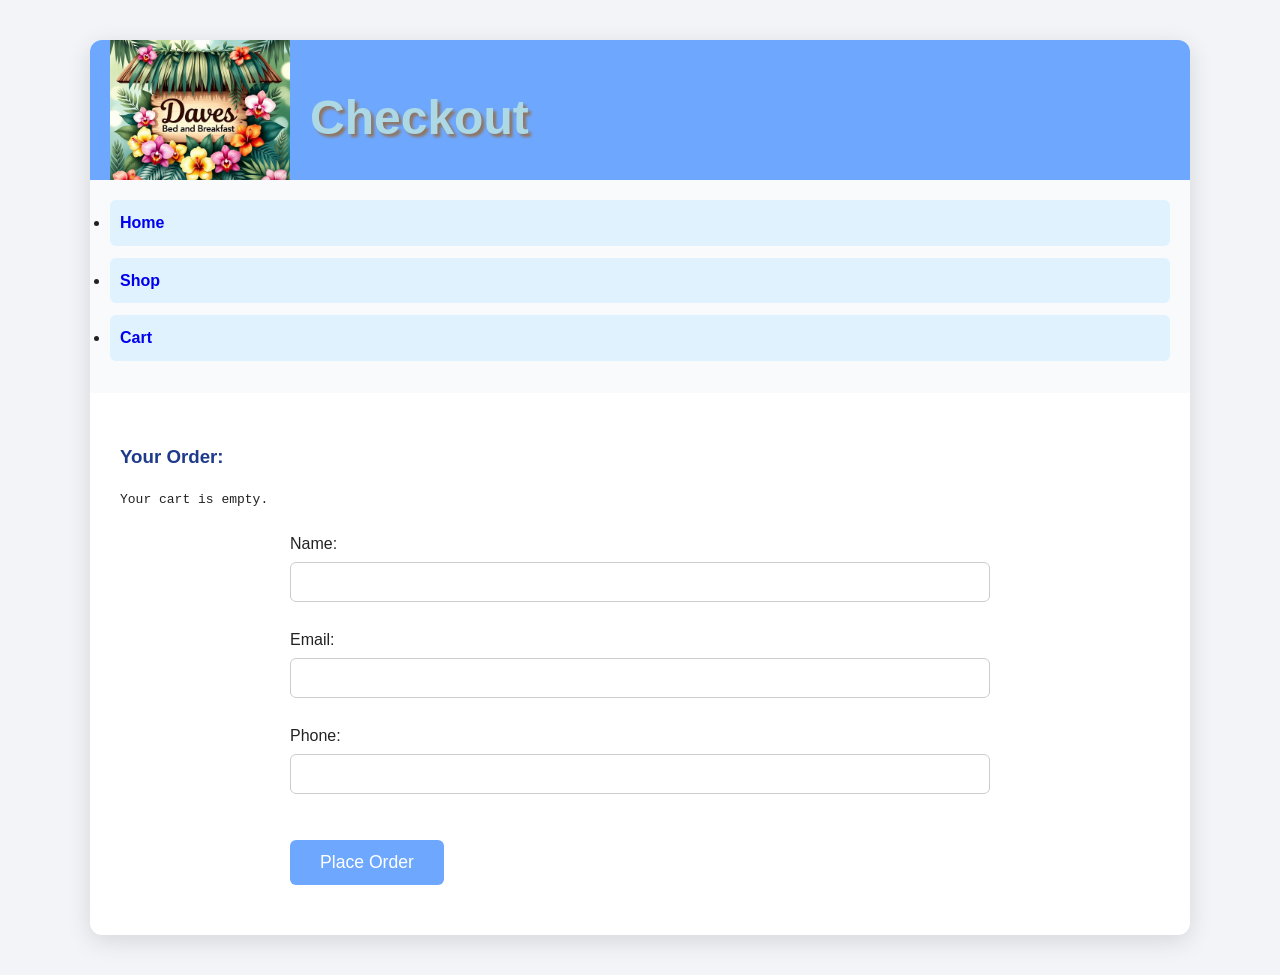
<file: checkout.html>
<!DOCTYPE html>
<html lang="en">
<head>
    <title>Checkout</title>
    <meta charset="utf-8">
    <link rel="stylesheet" href="styles/styles.css">
    <script src="scripts/checkout.js" defer></script>
</head>

<body>
<div id="wrapper">

<header>
    <h1>Checkout</h1>
</header>

<nav>
<ul> 
    <li><a href="index.html">Home</a></li>
    <li><a href="shop.html">Shop</a></li>
    <li><a href="cart.html">Cart</a></li>
</ul>
</nav>

<main>

<h3>Your Order:</h3>
<pre id="summary"></pre>

<form id="checkoutForm">
    Name: <input type="text" id="name"><br><br>
    Email: <input type="text" id="email"><br><br>
    Phone: <input type="text" id="phone"><br><br>

    <button type="submit">Place Order</button>
</form>

</main>

</div>
</body>
</html>
</file>
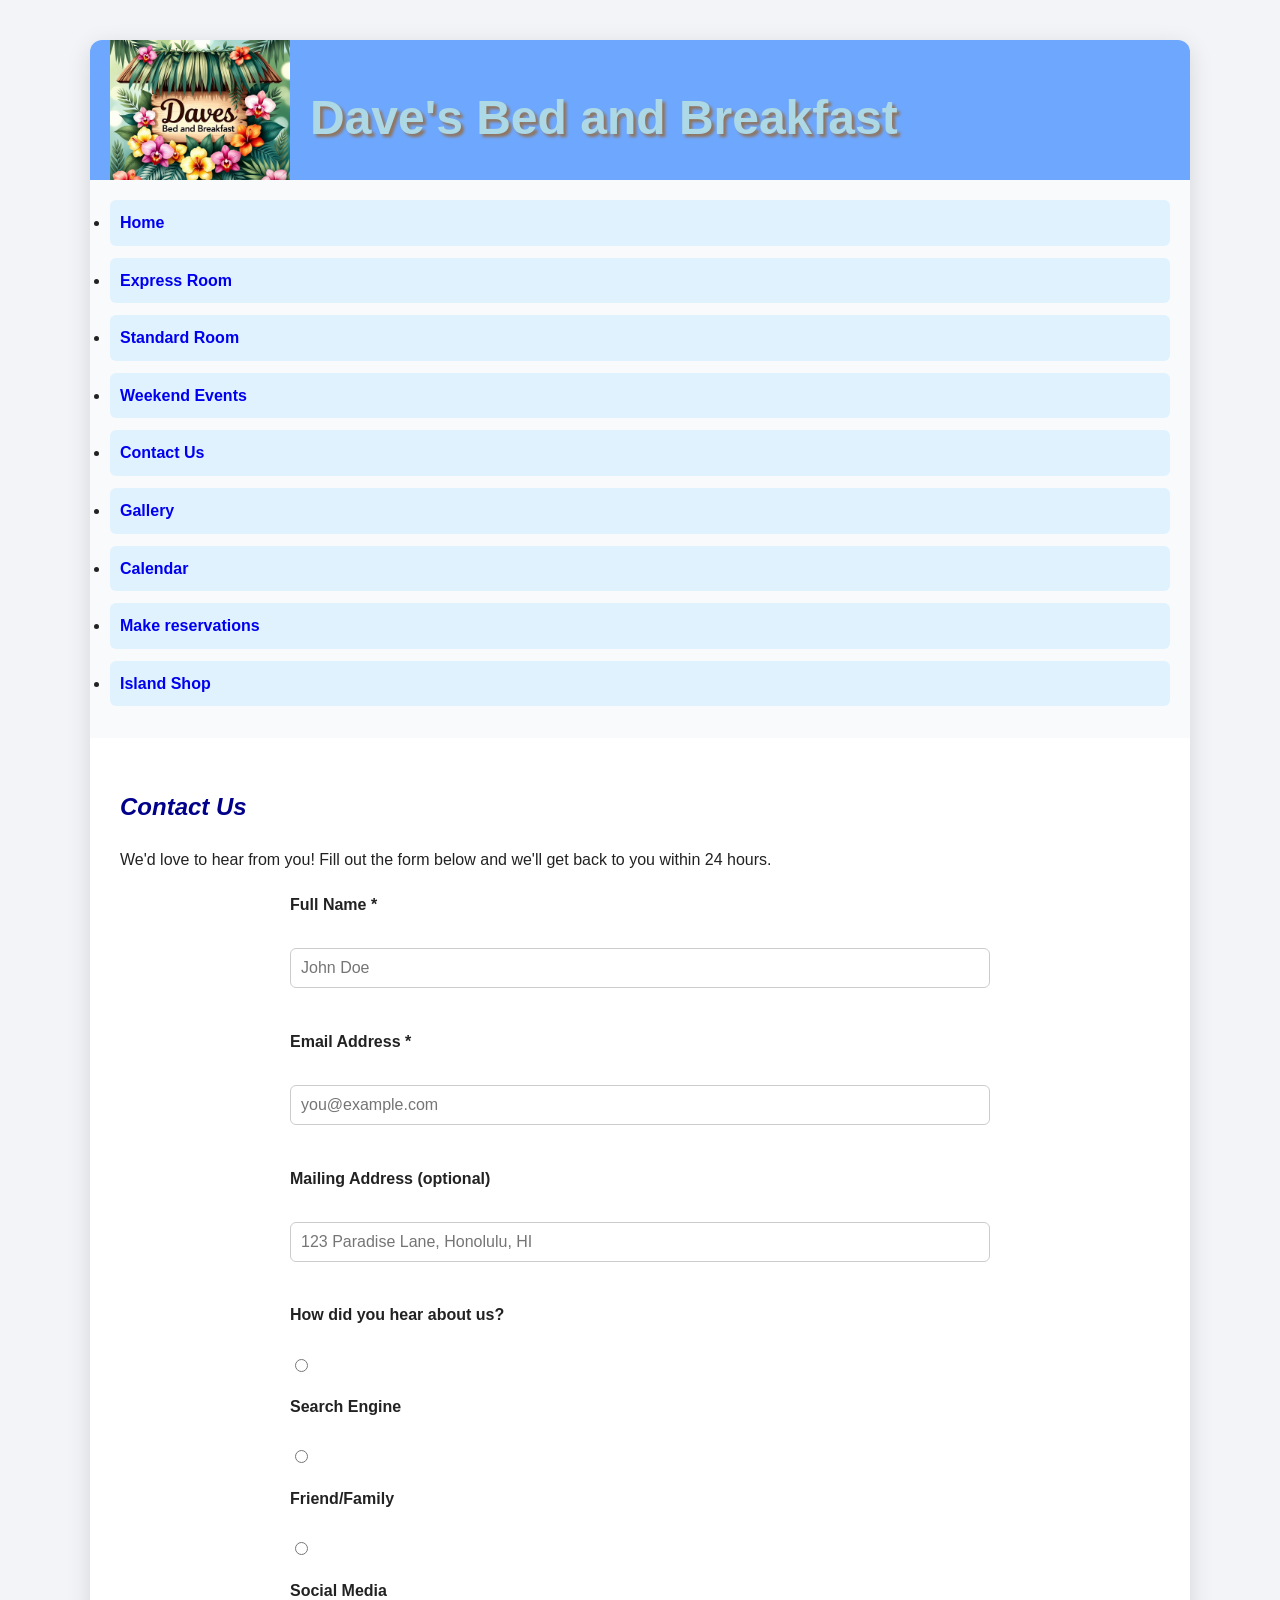
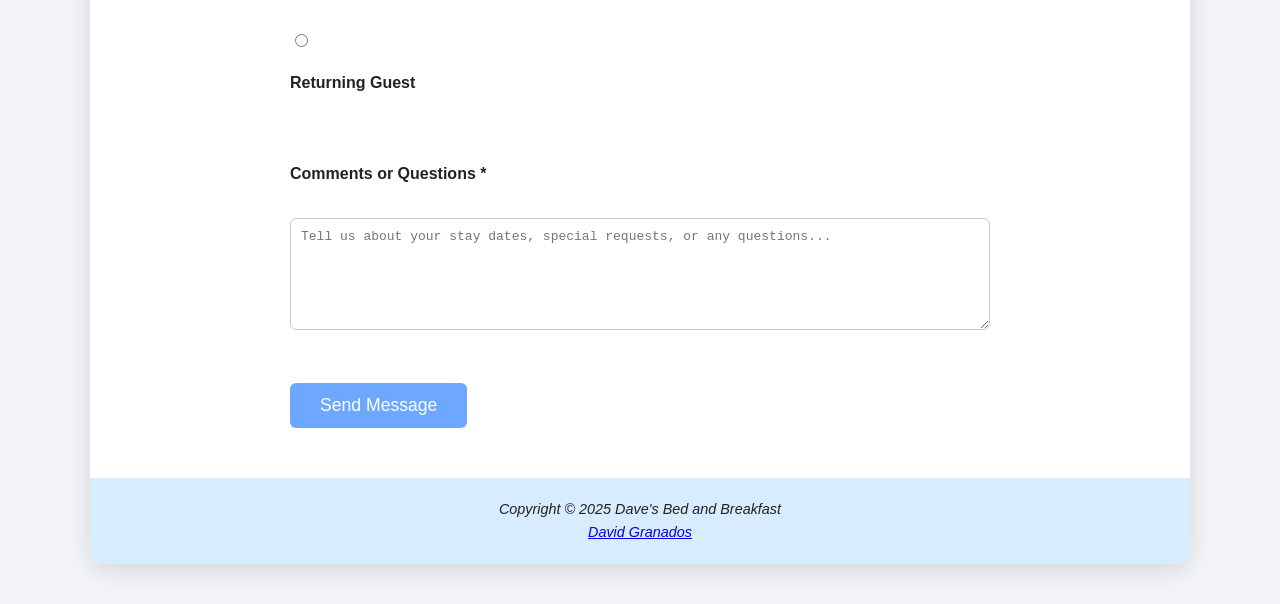
<file: contact.html>
<!DOCTYPE html>
<html lang="en">
<head>
    <title>Dave's Bed and Breakfast - Contact Us</title>
    <meta charset="utf-8">
    <meta name="viewport" content="width=device-width, initial-scale=1">
    <link rel="stylesheet" href="styles/styles.css">
</head>
<body>
<div id="wrapper">
  <header>
      <h1>Dave's Bed and Breakfast</h1>
     
  </header>
  <nav>
  <ul> 
      <li><a href="index.html">Home</a></li>
      <li><a href="rooms/express.html">Express Room</a></li>
      <li><a href="rooms/standard.html">Standard Room</a></li>
      <li><a href="events/weekend.html">Weekend Events</a></li>
      <li><a href="contact.html">Contact Us</a></li>
    	<li><a href="gallery.html">Gallery</a></li>
      <li><a href="daves_calendar.html">Calendar</a></li> 
      <li><a href="costs/reservations.html">Make reservations</a></li>
      <li><a href="shop.html"> Island Shop</a></li> 
  </ul>
  </nav>
  <main>
        <h2>Contact Us</h2>
        <p>We'd love to hear from you! Fill out the form below and we'll get back to you within 24 hours.</p>

        <form action="https://webdevbasics.net/scripts/demo.php" method="post">
            <label for="name">Full Name *</label><br>
            <input type="text" id="name" name="name" required placeholder="John Doe"><br><br>

            <label for="email">Email Address *</label><br>
            <input type="email" id="email" name="email" required placeholder="you@example.com"><br><br>

            <label for="address">Mailing Address (optional)</label><br>
            <input type="text" id="address" name="address" placeholder="123 Paradise Lane, Honolulu, HI"><br><br>

            <label>How did you hear about us?</label><br>
            <input type="radio" name="source" value="search" id="search">
            <label for="search">Search Engine</label><br>
            <input type="radio" name="source" value="friend" id="friend">
            <label for="friend">Friend/Family</label><br>
            <input type="radio" name="source" value="social" id="social">
            <label for="social">Social Media</label><br>
            <input type="radio" name="source" value="returning" id="returning">
            <label for="returning">Returning Guest</label><br><br>

            <label for="comments">Comments or Questions *</label><br>
            <textarea id="comments" name="comments" rows="6" cols="50" required placeholder="Tell us about your stay dates, special requests, or any questions..."></textarea><br><br>

            <button type="submit">Send Message</button>
        </form>
    </main>

    <footer>
        Copyright &copy; 2025 Dave's Bed and Breakfast<br>
        <a href="mailto:dgluna@amarillocollege.com">David Granados</a>
    </footer>
</div>
</body>
</html>
</file>
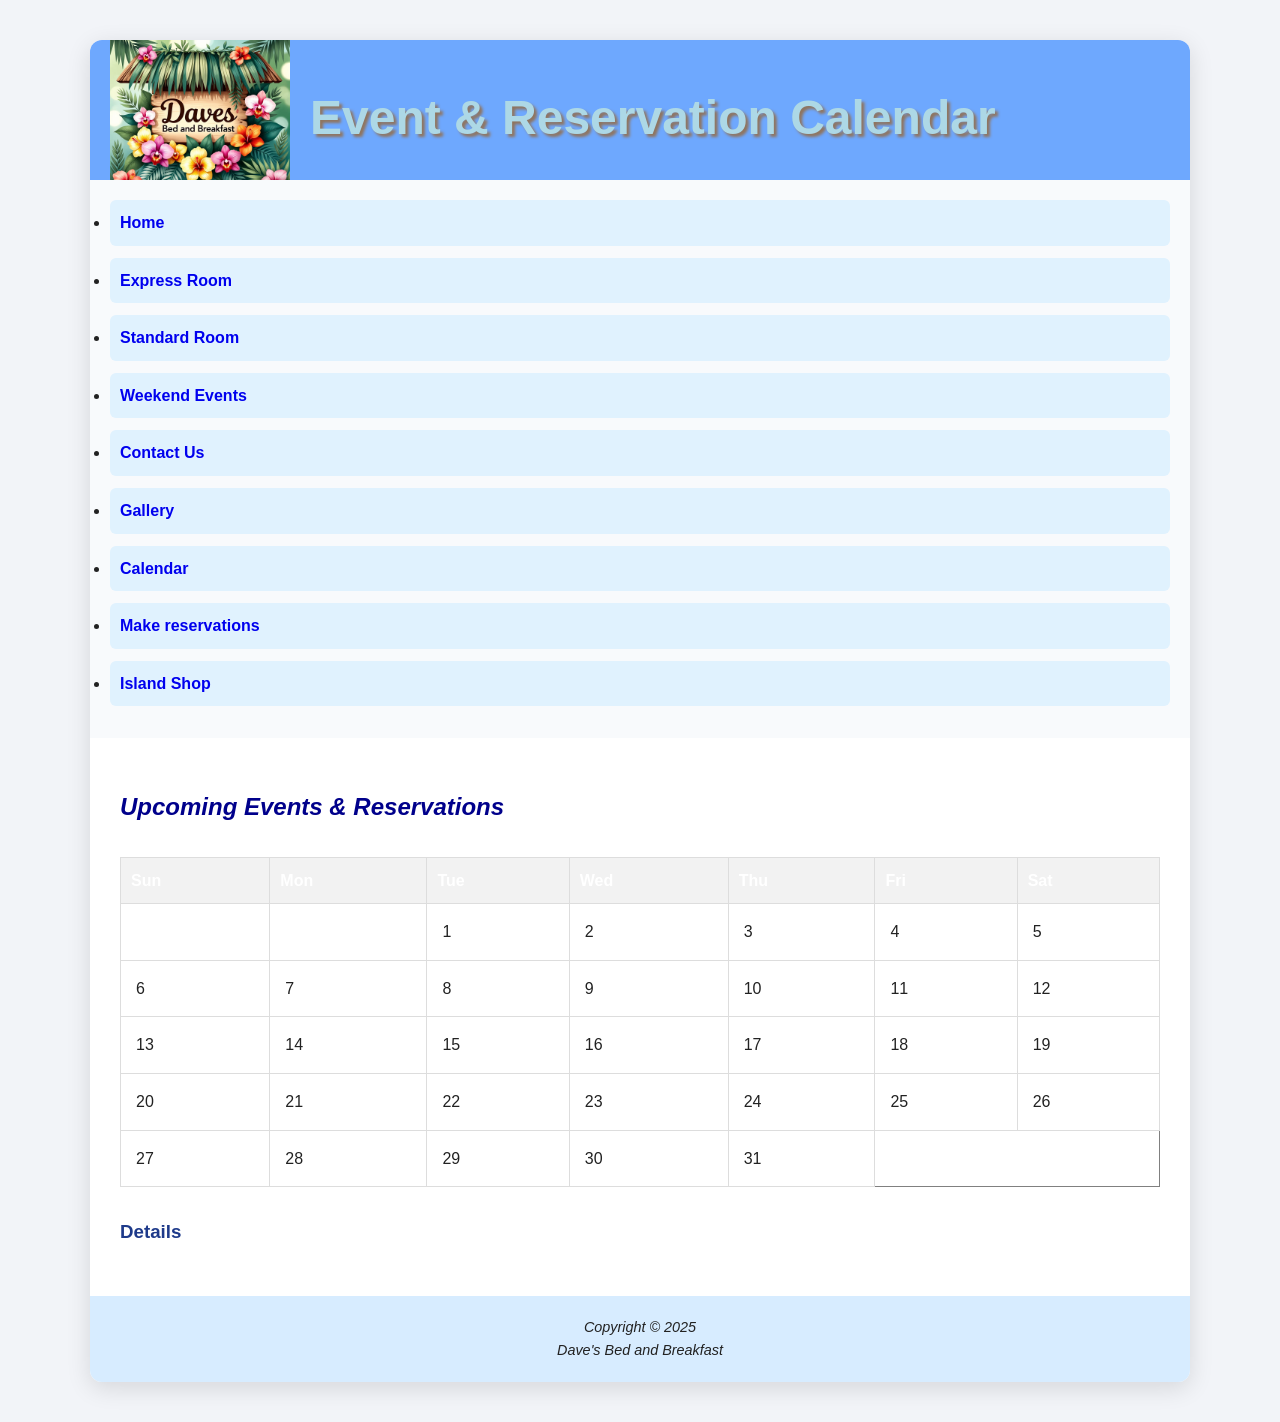
<file: daves_calendar.html>
<!DOCTYPE html>
<html lang="en">
<head>
    <title>Calendar - Dave's Bed and Breakfast</title>
    <meta charset="utf-8">
    <link href="styles/styles.css" rel="stylesheet">
    <script src="scripts/calendar.js" defer></script>
</head>

<body>
<div id="wrapper">

<header>
    <h1>Event & Reservation Calendar</h1>
</header>

<nav>
    <ul> 
      <li><a href="index.html">Home</a></li>
      <li><a href="rooms/express.html">Express Room</a></li>
      <li><a href="rooms/standard.html">Standard Room</a></li>
      <li><a href="events/weekend.html">Weekend Events</a></li>
       <li><a href="contact.html">Contact Us</a></li>
        <li><a href="gallery.html">Gallery</a></li>
      <li><a href="daves_calendar.html">Calendar</a></li>
      <li><a href="costs/reservations.html">Make reservations</a></li>
      <li><a href="shop.html"> Island Shop</a></li> 
      
      
    </ul>
</nav>

<main>
    <h2>Upcoming Events & Reservations</h2>

    <!-- Calendar Container -->
    <div id="calendar"></div>

    <!-- Event List -->
    <h3>Details</h3>
    <ul id="eventList"></ul>
</main>

<footer>
    Copyright &copy; 2025<br>
    Dave's Bed and Breakfast
</footer>

</div>
</body>
</html>
</file>
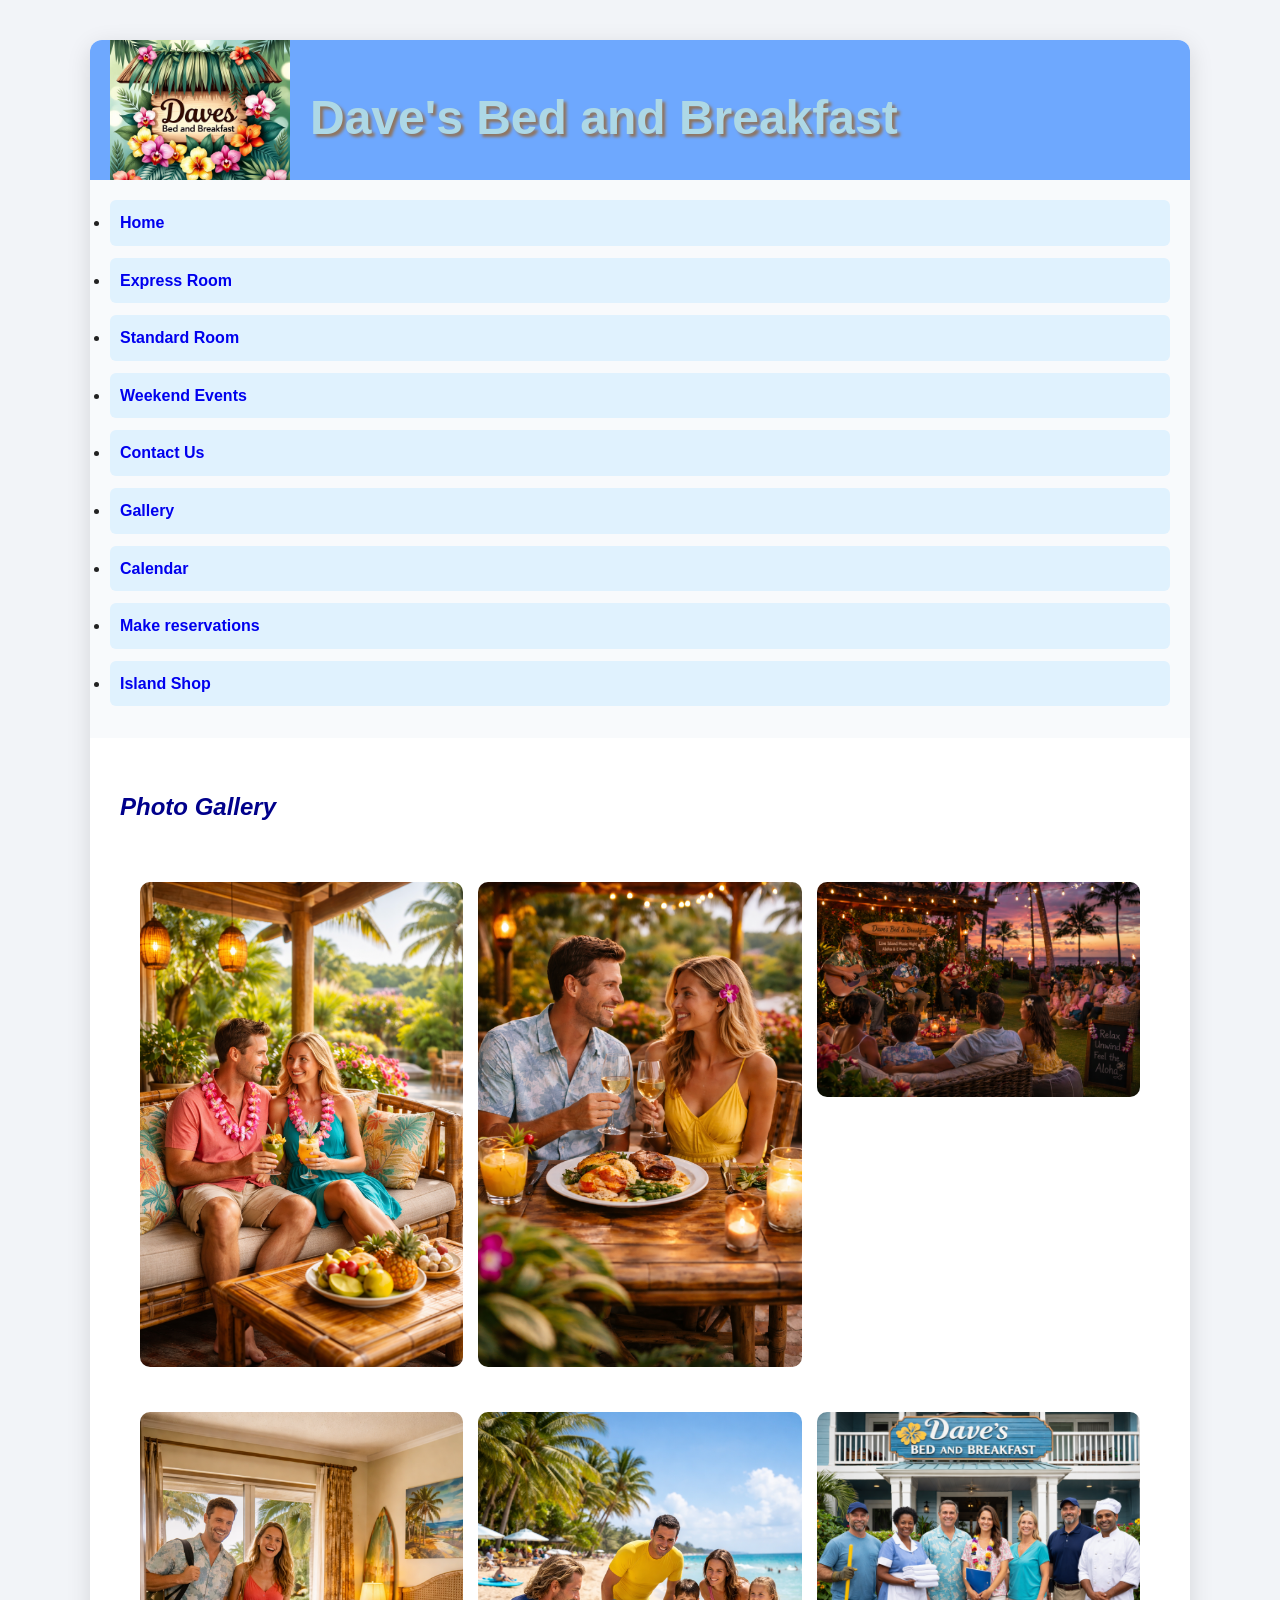
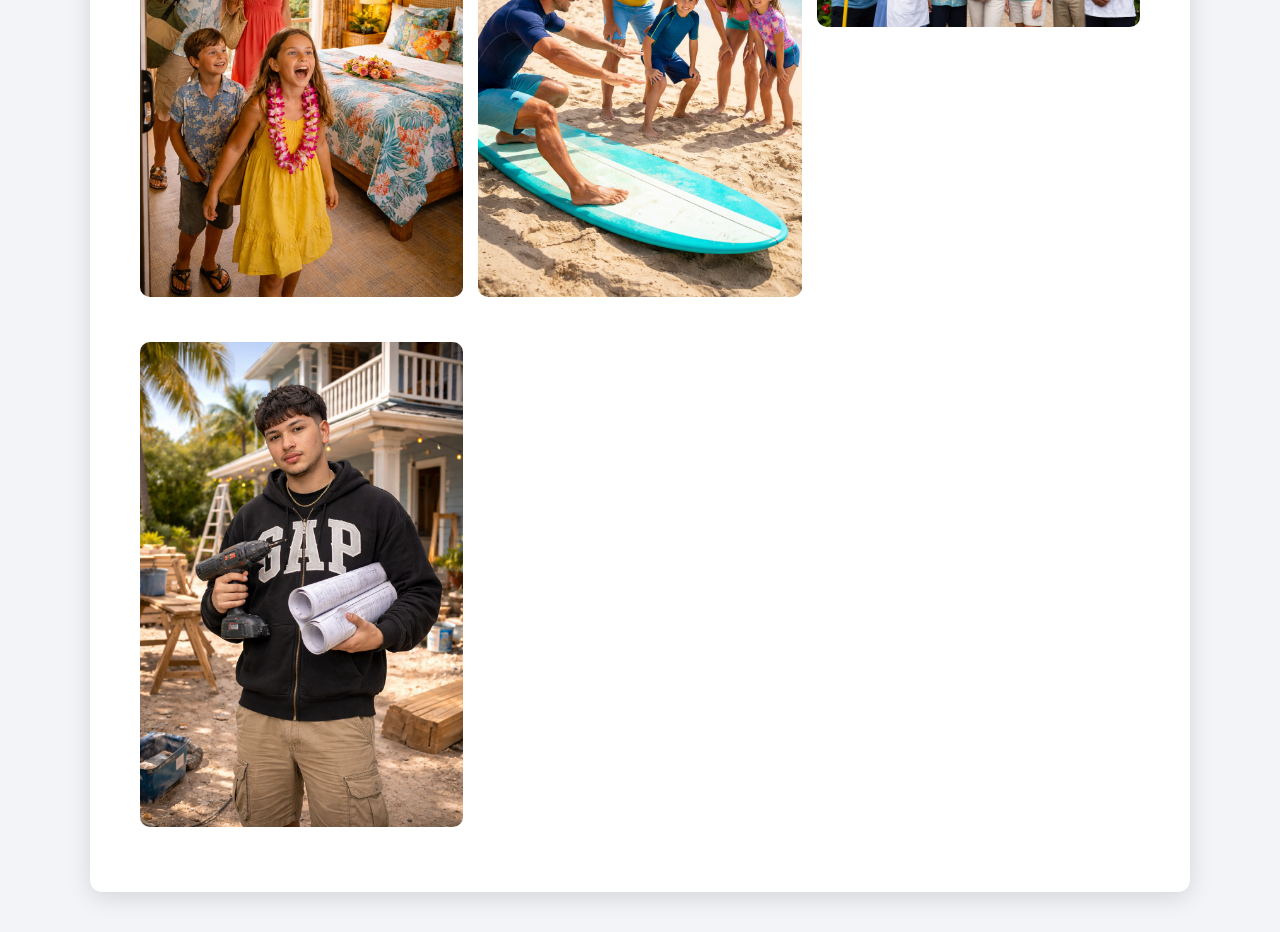
<file: gallery.html>
<!DOCTYPE html>
<html lang="en">
<head>
    <title>Dave's Bed and Breakfast - Gallery</title>
    <meta charset="utf-8">
    <meta name="viewport" content="width=device-width, initial-scale=1">
    <link rel="stylesheet" href="styles/styles.css">

    <!-- DATA -->
    <script src="scripts/javaScript_gallery.js" defer></script>

    <!-- LOGIC -->
    <script src="scripts/gallery_2.js" defer></script>
</head>

<body>
<div id="wrapper">

<header>
    <h1>Dave's Bed and Breakfast</h1>
</header>

<nav>
<ul> 
    <li><a href="index.html">Home</a></li>
    <li><a href="rooms/express.html">Express Room</a></li>
    <li><a href="rooms/standard.html">Standard Room</a></li>
    <li><a href="events/weekend.html">Weekend Events</a></li>
    <li><a href="contact.html">Contact Us</a></li>
    <li><a href="gallery.html">Gallery</a></li>
    <li><a href="daves_calendar.html">Calendar</a></li> 
    <li><a href="costs/reservations.html">Make reservations</a></li>
    <li><a href="shop.html"> Island Shop</a></li> 
</ul>
</nav>

<main>
    <h2>Photo Gallery</h2>

    <!-- IMAGES LOAD HERE -->
    <div class="gallery" id="gallery"></div>
</main>

<!-- LIGHTBOX -->
<div id="lightbox">
    <span id="close">&times;</span>
    <img id="lightbox-img" alt="Expanded image">
    <p id="caption"></p>
</div>

</div>
</body>
</html>
</file>
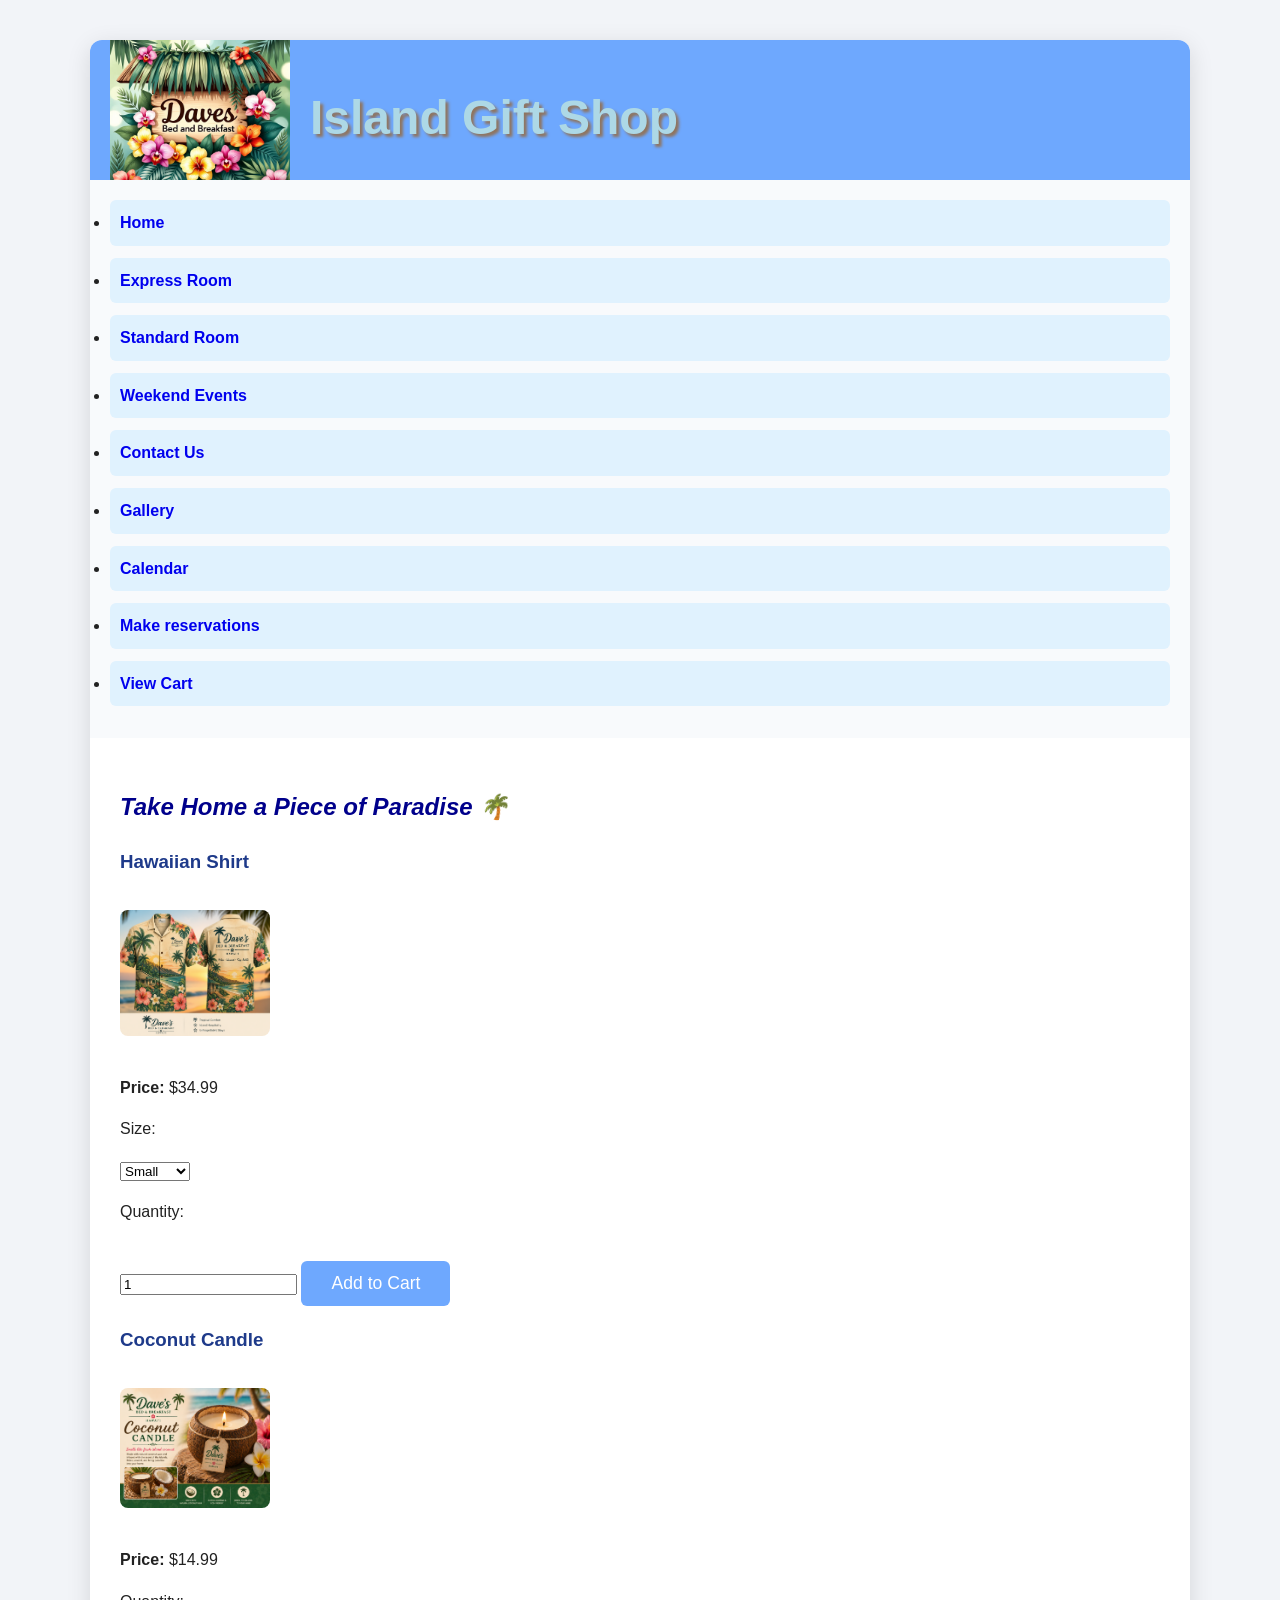
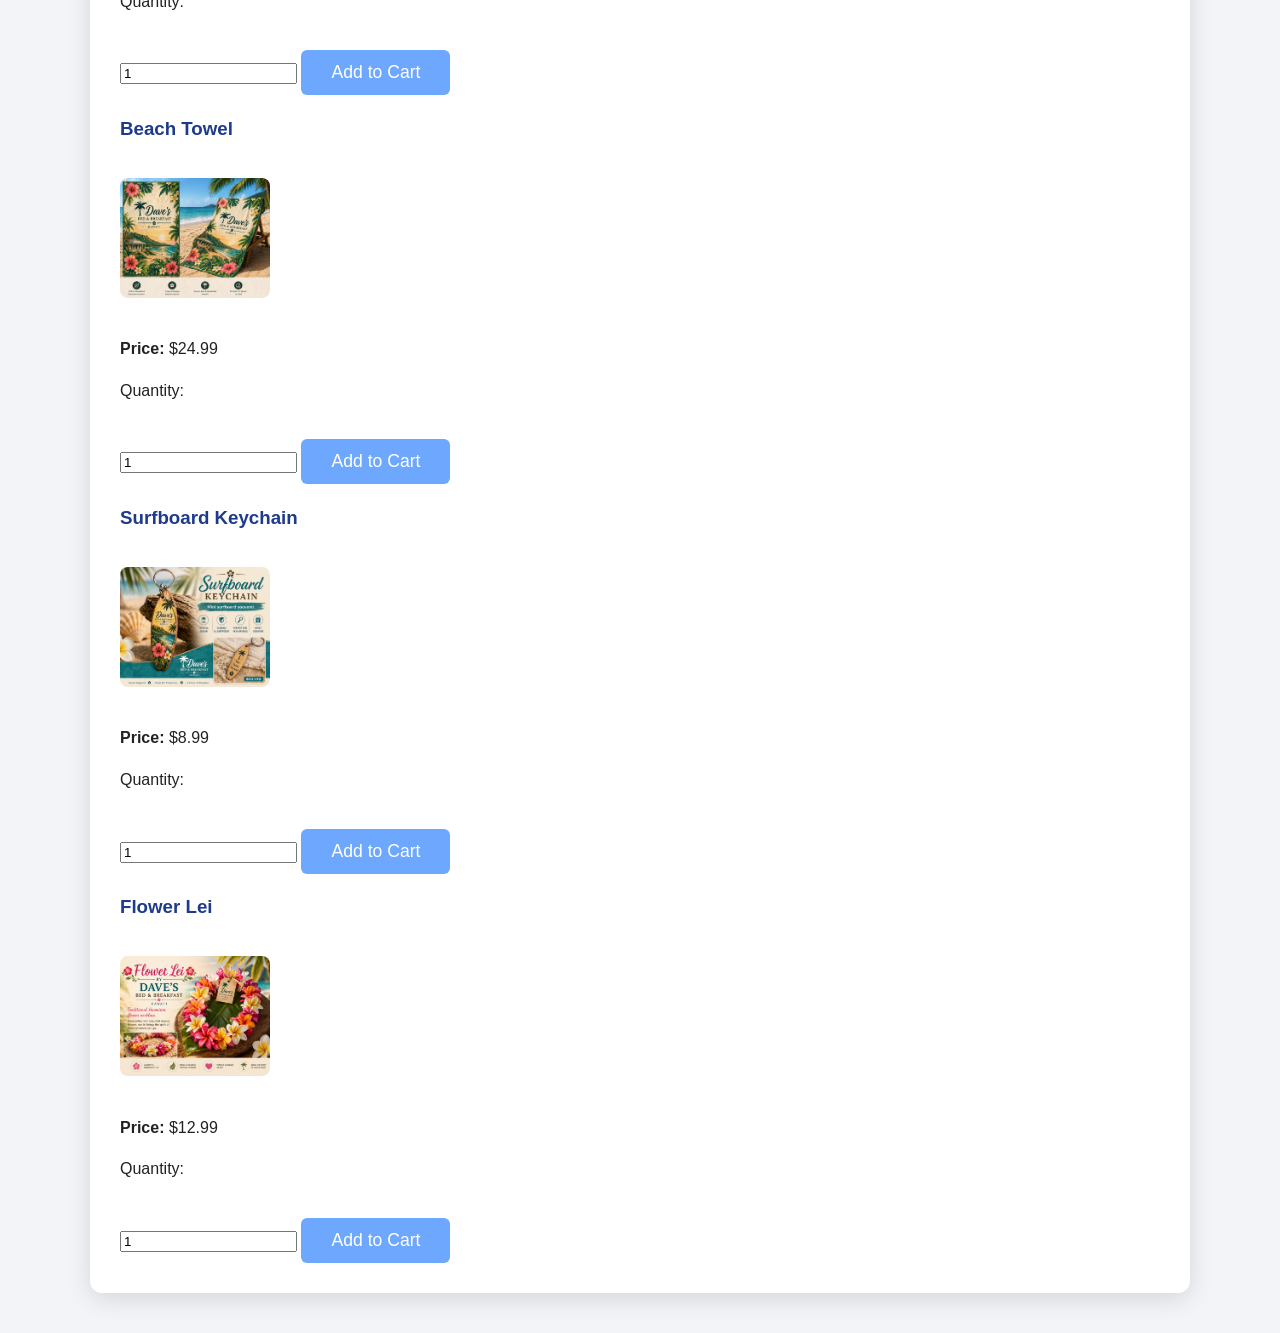
<file: shop.html>
<!DOCTYPE html>
<html lang="en">
<head>
    <title>Island Gift Shop</title>
    <meta charset="utf-8">
    <link rel="stylesheet" href="styles/styles.css">
    <script src="scripts/shop.js" defer></script>
</head>

<body>
<div id="wrapper">

<header>
    <h1> Island Gift Shop </h1>
</header>

<nav>
<ul> 
    <li><a href="index.html">Home</a></li>
    <li><a href="rooms/express.html">Express Room</a></li>
    <li><a href="rooms/standard.html">Standard Room</a></li>
    <li><a href="events/weekend.html">Weekend Events</a></li>
    <li><a href="contact.html">Contact Us</a></li>
    <li><a href="gallery.html">Gallery</a></li>
    <li><a href="daves_calendar.html">Calendar</a></li> 
    <li><a href="costs/reservations.html">Make reservations</a></li>
    <li><a href="cart.html">View Cart</a></li>
</ul>
</nav>

<main>

<h2>Take Home a Piece of Paradise 🌴</h2>

<!-- ITEM 1 -->
<div class="product">
    <h3>Hawaiian Shirt</h3>
    <img src="images/hawaiian_shirt.png" width="150">

    <p><strong>Price:</strong> $34.99</p>

    <p>Size:</p>
    <select id="size1">
        <option>Small</option>
        <option>Medium</option>
        <option>Large</option>
    </select>

    <p>Quantity:</p>
    <input type="number" id="qty1" value="1" min="1">

    <button onclick="addToCart('Hawaiian Shirt',34.99,'size1','qty1')">
        Add to Cart
    </button>
</div>

<!-- ITEM 2 -->
<div class="product">
    <h3>Coconut Candle</h3>
    <img src="images/candle.png" width="150">

    <p><strong>Price:</strong> $14.99</p>

    <p>Quantity:</p>
    <input type="number" id="qty2" value="1" min="1">

    <button onclick="addToCart('Coconut Candle',14.99,'','qty2')">
        Add to Cart
    </button>
</div>

<!-- ITEM 3 -->
<div class="product">
    <h3>Beach Towel</h3>
    <img src="images/beach_towel.png" width="150">

    <p><strong>Price:</strong> $24.99</p>

    <p>Quantity:</p>
    <input type="number" id="qty3" value="1" min="1">

    <button onclick="addToCart('Beach Towel',24.99,'','qty3')">
        Add to Cart
    </button>
</div>

<!-- ITEM 4 -->
<div class="product">
    <h3>Surfboard Keychain</h3>
    <img src="images/keychain.png" width="150">

    <p><strong>Price:</strong> $8.99</p>

    <p>Quantity:</p>
    <input type="number" id="qty4" value="1" min="1">

    <button onclick="addToCart('Surfboard Keychain',8.99,'','qty4')">
        Add to Cart
    </button>
</div>

<!-- ITEM 5 -->
<div class="product">
    <h3>Flower Lei</h3>
    <img src="images/flower_lei.png" width="150">

    <p><strong>Price:</strong> $12.99</p>

    <p>Quantity:</p>
    <input type="number" id="qty5" value="1" min="1">

    <button onclick="addToCart('Flower Lei',12.99,'','qty5')">
        Add to Cart
    </button>
</div>

</main>
</div>
</body>
</html>
</file>
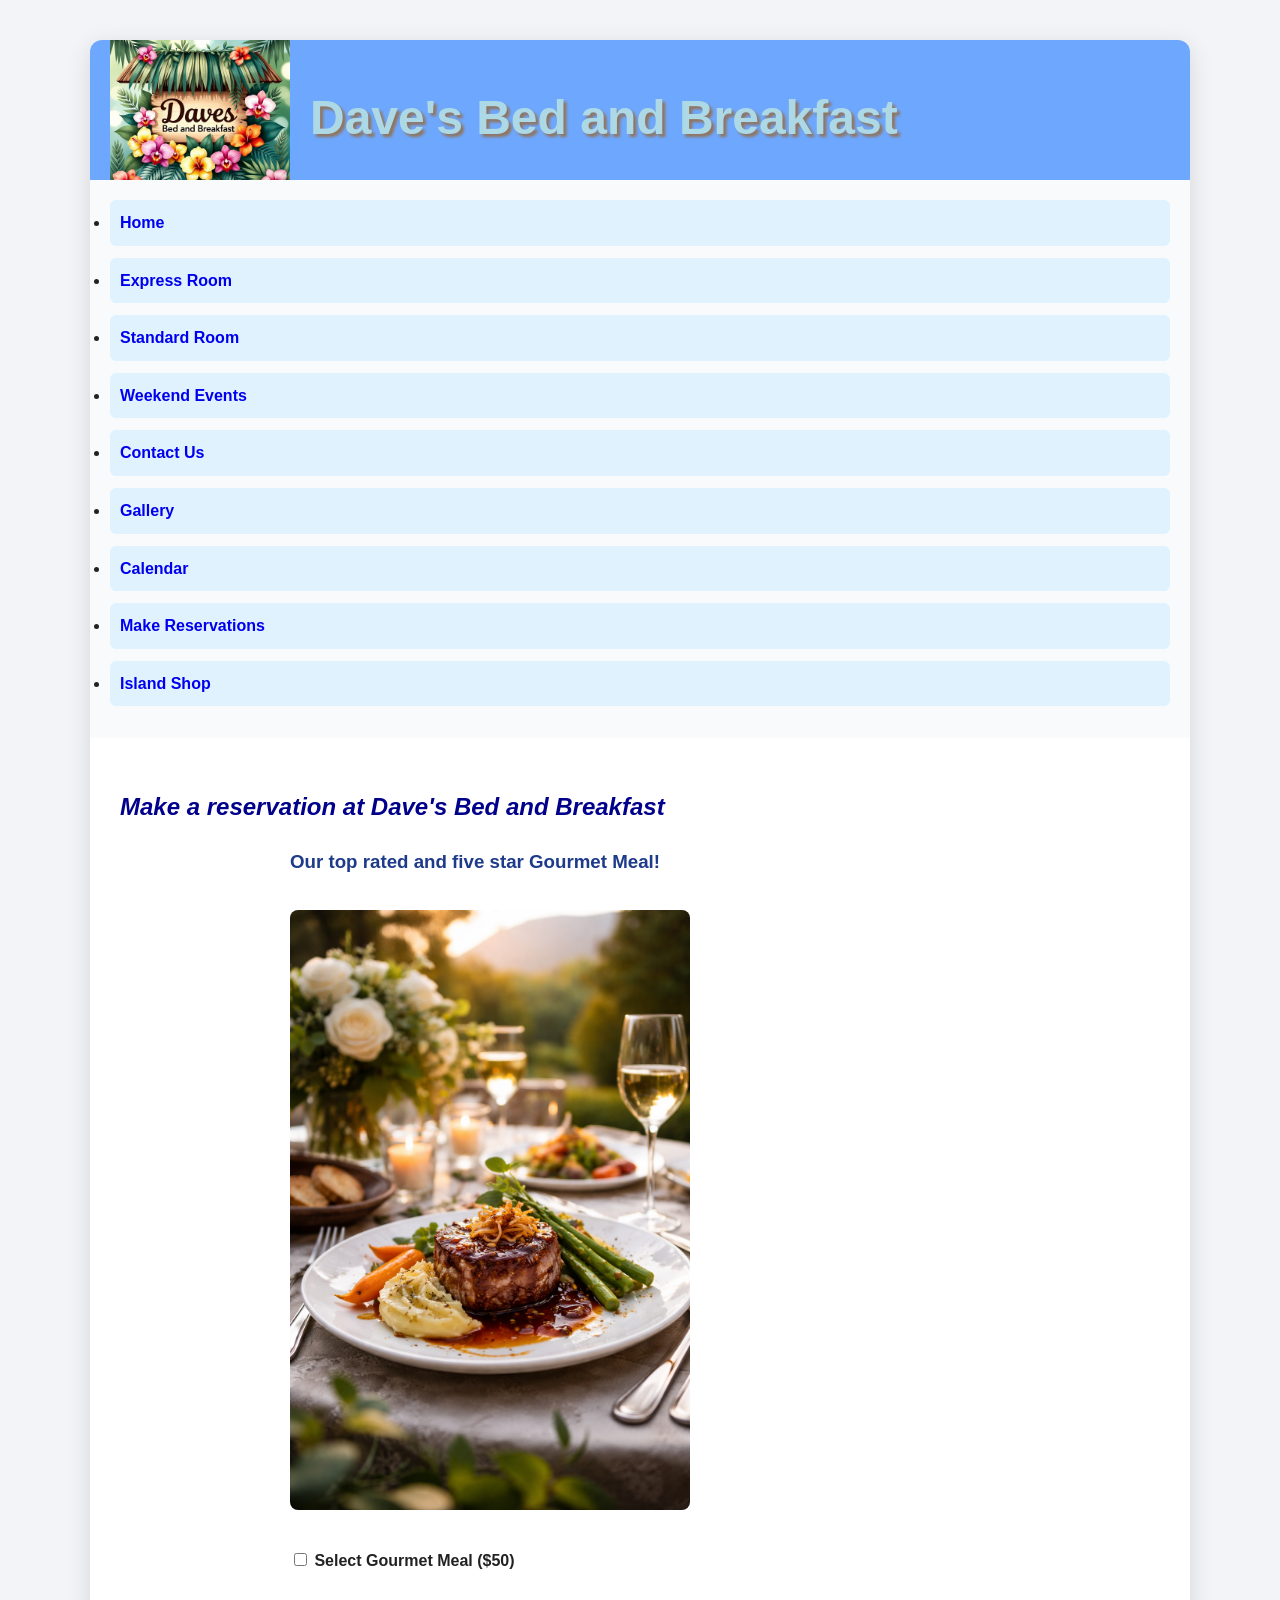
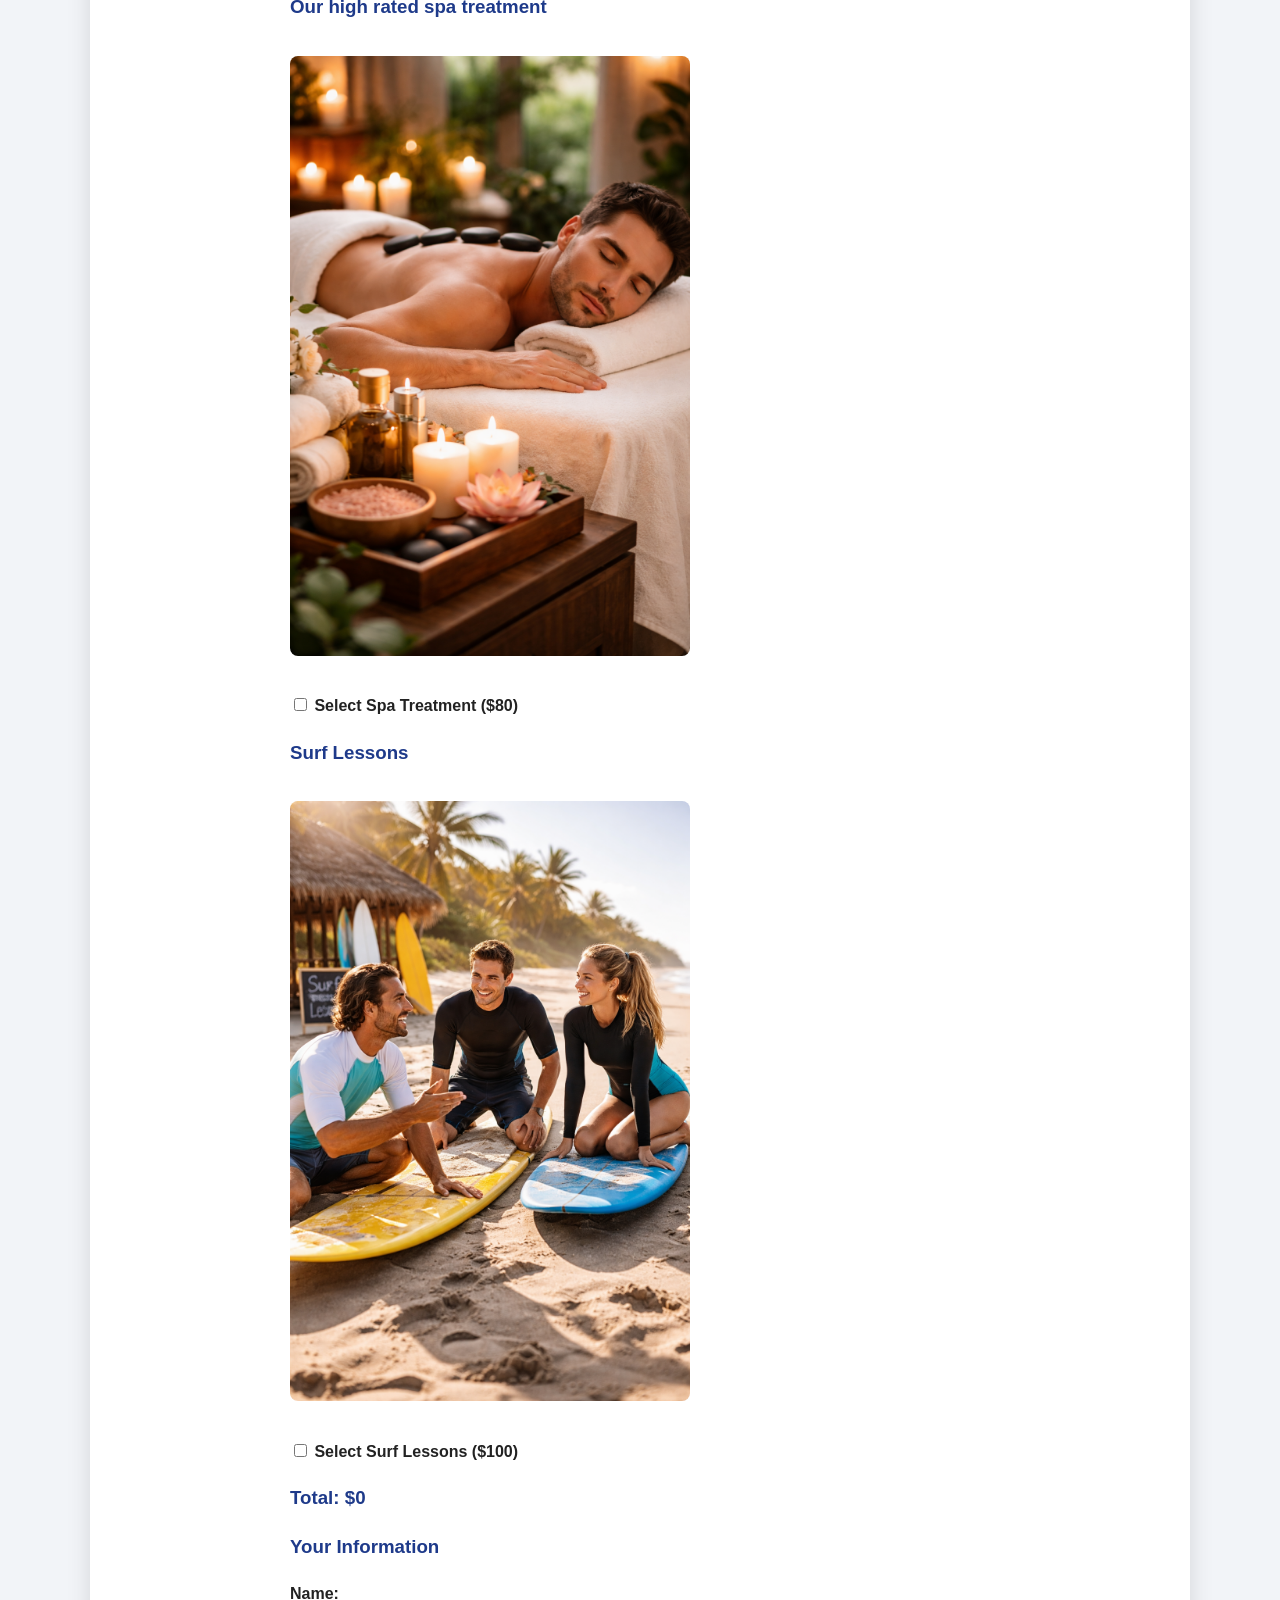
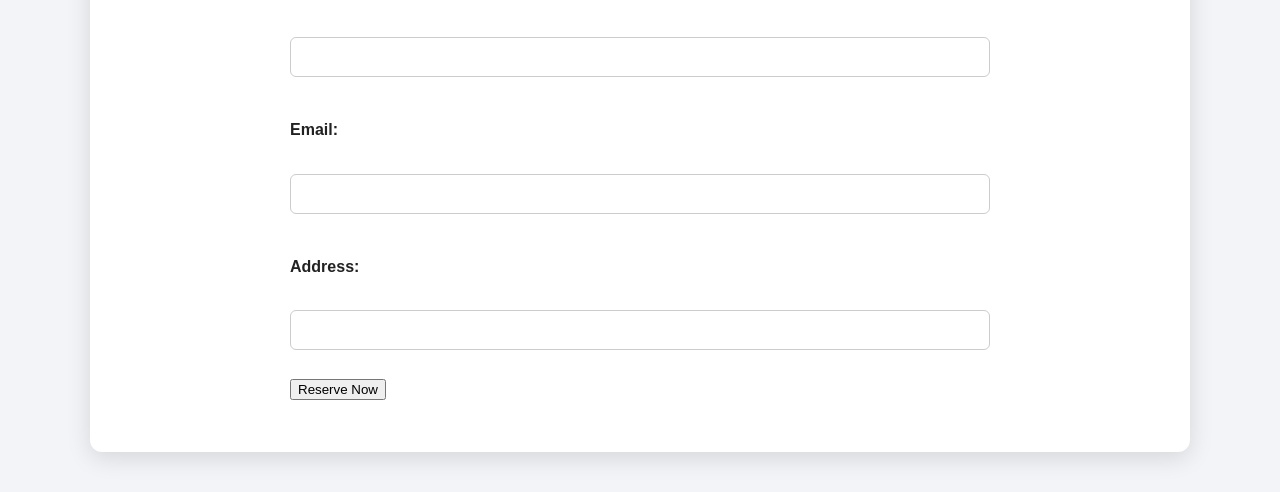
<file: costs/reservations.html>
<!DOCTYPE html>
<html lang="en">
<head>
<title>Reservations - Dave's Bed and Breakfast</title>
<meta charset="utf-8">
<meta name="viewport" content="width=device-width, initial-scale=1">
<link href="../styles/styles.css" rel="stylesheet">
</head>

<body>
<div id="wrapper">

<header>
    <h1>Dave's Bed and Breakfast</h1>
</header>

<nav>
<ul> 
    <li><a href="../index.html">Home</a></li>
    <li><a href="../rooms/express.html">Express Room</a></li>
    <li><a href="../rooms/standard.html">Standard Room</a></li>
    <li><a href="../events/weekend.html">Weekend Events</a></li>
    <li><a href="../contact.html">Contact Us</a></li>
     <li><a href="../gallery.html">Gallery</a></li>
    <li><a href="../daves_calendar.html">Calendar</a></li> 
    <li><a href="../costs/reservations.html">Make Reservations</a></li>
    <li><a href="../shop.html"> Island Shop</a></li> 
</ul>
</nav>

<main>
<h2>Make a reservation at Dave's Bed and Breakfast</h2>

<form>

<!-- GOURMET MEAL -->
<h3>Our top rated and five star Gourmet Meal!</h3>
<img src="../images/gourmet_meal.png" alt="Gourmet Meal" width="400"><br>
<label>
<input type="checkbox" name="reservation" value="50" onclick="updateTotal()">
Select Gourmet Meal ($50)
</label>

<!-- SPA -->
<section>
<h3>Our high rated spa treatment</h3>
<img src="../images/spa.png" alt="Spa Treatment" width="400"><br>
<label>
<input type="checkbox" name="reservation" value="80" onclick="updateTotal()">
Select Spa Treatment ($80)
</label>
</section>

<!-- SURF -->
<section>
<h3>Surf Lessons</h3>
<img src="../images/surf_lessons.png" alt="Surf Lessons" width="400"><br>
<label>
<input type="checkbox" name="reservation" value="100" onclick="updateTotal()">
Select Surf Lessons ($100)
</label>
</section>

<!-- TOTAL -->
<h3>Total: $<span id="total">0</span></h3>

<!-- USER INFO -->
<h3>Your Information</h3>

<label>Name:</label><br>
<input type="text" name="fullname" required><br><br>

<label>Email:</label><br>
<input type="email" name="email" required><br><br>

<label>Address:</label><br>
<input type="text" name="address" required><br><br>

<input type="submit" value="Reserve Now">

</form>
</main>

<!-- JS FILE -->
<script src="../scripts/reservations.js"></script>

</body>
</html>
</file>
<file: styles/styles.css>
/* Reset & Base */
* { box-sizing: border-box; }
header, nav, main, footer { display: block; }

body {
    background: #f2f4f8;
    font-family: Arial, Helvetica, sans-serif;
    margin: 0;
    color: #222;
    line-height: 1.6;
}

#wrapper {
    width: 1100px;
    max-width: 95%;
    margin: 40px auto;
    background: #ffffff;
    border-radius: 12px;
    box-shadow: 0 6px 24px rgba(0,0,0,0.12);
    overflow: hidden;
    display: flex;
    flex-direction: column;
}

/* Header */
h1 {
    color: lightblue;
    background: #6ea8fe url('../images/logo.jpg') no-repeat 20px center;
    background-size: 180px;
    height: 140px;
    margin: 0;
    font-size: 3em;
    padding-left: 220px;
    padding-top: 40px;
    text-shadow: 3px 3px 3px #90745D;
    position: relative;
}

header .logo {
    position: absolute;
    top: 40px;
    left: 205px;
    width: auto;
    height: 90px;   
    z-index: 10;
}


h2 { color: darkblue; font-style: italic; }
h3 { color: #1e3a8a; }

/* Navigation */
nav {
    background: #f8fafc;
    padding: 20px;
}

nav ul {
    padding: 0;
    margin: 0;
}

nav li {
    margin-bottom: 12px;
}

nav a {
    display: block;
    padding: 10px;
    background: #e0f2fe;
    border-radius: 6px;
    text-decoration: none;
    font-weight: bold;
    transition: background 0.3s;
}

nav a:hover {
    background: lightblue;
    color: white;
}

/* Main Content */
main {
    padding: 30px;
    flex: 1;
}

main img {
    max-width: 100%;
    height: auto;
    border-radius: 8px;
    margin: 15px 0;
}

/* Form Styling */
form {
    max-width: 700px;
    margin: 20px auto;
}

label {
    display: block;
    margin-top: 15px;
    font-weight: bold;
}

input[type="text"],
input[type="email"],
textarea {
    width: 100%;
    padding: 10px;
    margin-top: 5px;
    border: 1px solid #ccc;
    border-radius: 6px;
    font-size: 1em;
}

button {
    background: #6ea8fe;
    color: white;
    padding: 12px 30px;
    border: none;
    border-radius: 6px;
    font-size: 1.1em;
    cursor: pointer;
    margin-top: 20px;
}

button:hover {
    background: #1e40af;
}

/* Table for Room Comparison (add this to any room page or new page) */
table {
    width: 100%;
    border-collapse: collapse;
    margin: 30px 0;
}

th, td {
    border: 1px solid #ddd;
    padding: 12px;
    text-align: left;
}

th {
    background-color: #6ea8fe;
    color: white;
}

/* Footer */
footer {
    background-color: #d7ecff;
    text-align: center;
    padding: 20px;
    font-style: italic;
    font-size: 0.9em;
}

main iframe {
    max-width: 100%;
    height: 500px; /* Adjust as needed */
    margin: 20px 0;
}

/* RESPONSIVE DESIGN */
@media (max-width: 768px) {
    #wrapper {
        margin: 10px auto;
    }

    header .logo {
        position: static;
        display: block;
        margin: 0 auto;
        width: 150px;
    }

    h1 {
        font-size: 2.2em;
        padding-left: 20px;
        height: 100px;
        padding-top: 80px;
        text-align: center;
        background-position: center 10px;
    }

    nav {
        width: 100%;
        float: none;
        padding: 10px;
    }

    nav ul {
        display: flex;
        flex-wrap: wrap;
        justify-content: center;
    }

    nav li {
        margin: 5px;
    }

    nav a {
        font-size: 0.9em;
        padding: 8px 12px;
    }

    main {
        margin-left: 0;
        padding: 20px;
    }

    footer {
        margin-left: 0;
    }
}
/* GALLERY GRID */
.gallery {
    display: grid;
    grid-template-columns: repeat(auto-fit, minmax(250px, 1fr));
    gap: 15px;
    padding: 20px;
}

.gallery img {
    width: 100%;
    border-radius: 10px;
    cursor: pointer;
    transition: transform 0.2s;
}

.gallery img:hover {
    transform: scale(1.05);
}

/* LIGHTBOX */
#lightbox {
    display: none;
    position: fixed;
    top: 0;
    left: 0;
    width: 100%;
    height: 100%;
    background: rgba(0,0,0,0.9);
    justify-content: center;
    align-items: center;
    flex-direction: column;
}

#lightbox-img {
    max-width: 80%;
    max-height: 70%;
    border-radius: 10px;
}

/* CLOSE BUTTON */
#close {
    position: absolute;
    top: 20px;
    right: 40px;
    font-size: 40px;
    color: white;
    cursor: pointer;
}

/* CAPTION */
#caption {
    color: white;
    margin-top: 15px;
    text-align: center;
    font-size: 1.2em;
}
</file>
